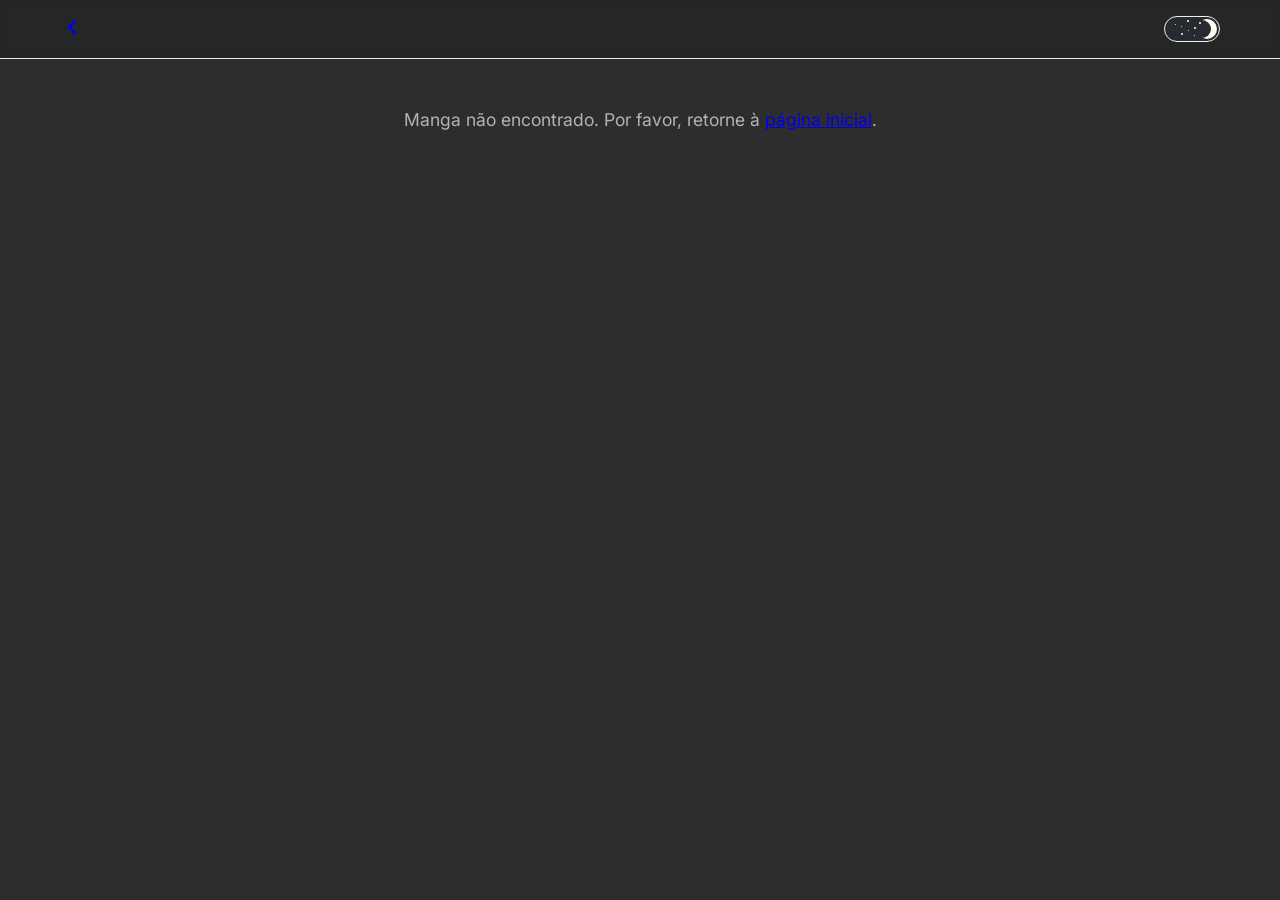
<file: volumes.html>
<!DOCTYPE html>
<html lang="pt-BR">
<head>
    <meta charset="UTF-8">
    <meta name="viewport" content="width=device-width, initial-scale=1.0">
    <title id="page-title">Carregando...</title>
    <link rel="stylesheet" href="css/style.css">
    <link rel="preconnect" href="https://fonts.googleapis.com">
    <link rel="preconnect" href="https://fonts.gstatic.com" crossorigin>
    <link href="https://fonts.googleapis.com/css2?family=Inter:wght@400;600;700&display=swap" rel="stylesheet">
</head>
<body data-theme="dark">

    <div class="wallpaper-bg" id="manga-wallpaper-bg"></div>

    <header class="manga-header">
        <div class="header-content">
            <a href="index.html" class="back-button" aria-label="Voltar para a coleção">
                <svg xmlns="http://www.w3.org/2000/svg" width="24" height="24" viewBox="0 0 24 24" fill="none" stroke="currentColor" stroke-width="2.5" stroke-linecap="round" stroke-linejoin="round"><path d="M15 18L9 12l6-6"/></svg>
            </a>
            <h1 id="header-manga-title" class="header-manga-title">Carregando...</h1>
            <button class="theme-switcher-grid" id="theme-switcher" aria-label="Switch theme">
                <div class="sun" aria-hidden="true"></div>
                <div class="moon-overlay" aria-hidden="true"></div>
                <div class="cloud-ball cloud-ball-left" aria-hidden="true"></div>
                <div class="cloud-ball cloud-ball-middle" aria-hidden="true"></div>
                <div class="cloud-ball cloud-ball-right" aria-hidden="true"></div>
                <div class="cloud-ball cloud-ball-top" aria-hidden="true"></div>
                <div class="star" id="star1" aria-hidden="true"></div>
                <div class="star" id="star2" aria-hidden="true"></div>
                <div class="star" id="star3" aria-hidden="true"></div>
                <div class="star" id="star4" aria-hidden="true"></div>
            </button>
        </div>
    </header>

    <main class="manga-detail-main">
        <div class="manga-detail-container">
            <!-- Coluna da Esquerda: Informações do Mangá -->
            <aside class="manga-detail-sidebar">
                <div class="sidebar-content">
                    <img id="manga-cover-image" src="" alt="Capa do Mangá" class="manga-cover-image">
                    <div class="manga-info">
                        <h1 id="manga-title">Carregando...</h1>
                        <p id="manga-synopsis">Carregando...</p>
                    </div>
                </div>
            </aside>

            <!-- Coluna da Direita: Volumes -->
            <div class="manga-detail-content">
                <div class="filter-controls-container">
                    <h2>Volumes</h2>
                    <div class="filter-controls">
                        <button class="filter-btn" data-filter="all">Todos os Volumes</button>
                        <button class="filter-btn" data-filter="Adquirido">Adquiridos</button>
                        <button class="filter-btn" data-filter="Faltando">Faltantes</button>
                    </div>
                </div>
                <div id="volumes-container" class="card-grid">
                    <!-- Volumes do mangá serão inseridos aqui -->
                </div>
            </div>
        </div>
    </main>

    <script src="js/theme.js"></script>
    <script type="module" src="js/volumes.js"></script>
</body>
</html>
</file>
<file: css/style.css>
/* Basic Reset & Root Variables */
:root {
    --background-color-light: #f0f0e8;
    --background-color-dark: #000000d2;
    --background-color-secondary-light: #ffffff;
    --background-color-tertiary-light: #e4e6eb;
    --text-color-light: #050505;
    --text-color-secondary-light: #65676b;
    --border-color-light: #1c2135;
    --border-color-dark: #f0f0e8;
    --accent-color: #007bff;
    --accent-color-darker: #0056b3;
    --accent-color-translucent: rgba(0, 123, 255, 0.1);
    --acquired-color: #28a745;
    --missing-color: #dc3545;
    --background-color-secondary-dark: #242526;
    --background-color-tertiary-dark: #3a3b3c;
    --text-color-dark: #e4e6eb;
    --text-color-secondary-dark: #b0b3b8;
    --acquired-color-dark: #208035;
    --missing-color-dark: #b02a37;
    --sun-color: #fabc1c;
    --moon-color: #fffdf2;
    --day-bg-color: #0dbdf6;
    --night-bg-color: #272a30;
    --cloud-color: #fffdf2;
    --star-color: #fffdf2;
    --card-shadow: 0 4px 12px rgba(0, 0, 0, 0.1);
    --card-shadow-hover: 0 6px 16px rgba(0, 0, 0, 0.12);
    --card-border-radius: 12px;
}

[data-theme='light'] {
    --background-color: var(--background-color-light);
    --background-color-secondary: var(--background-color-secondary-light);
    --background-color-secondary-rgb: 255, 255, 255;
    --background-color-tertiary: var(--background-color-tertiary-light);
    --text-color: var(--text-color-light);
    --text-color-secondary: var(--text-color-secondary-light);
    --border-color: var(--border-color-light);
    --btn-acquired-bg: var(--acquired-color);
    --btn-missing-bg: var(--missing-color);
}

[data-theme='dark'] {
    --background-color: var(--background-color-dark);
    --background-color-secondary: var(--background-color-secondary-dark);
    --background-color-secondary-rgb: 36, 37, 38;
    --background-color-tertiary: var(--background-color-tertiary-dark);
    --text-color: var(--text-color-dark);
    --text-color-secondary: var(--text-color-secondary-dark);
    --border-color: var(--border-color-dark);
    --btn-acquired-bg: var(--acquired-color-dark);
    --btn-missing-bg: var(--missing-color-dark);
}

* {
    margin: 0;
    padding: 0;
    box-sizing: border-box;
}

body {
    font-family: 'Inter', sans-serif;
    background-color: var(--background-color);
    color: var(--text-color);
    transition: background-color 0.8s ease, color 0.8s ease;
    font-size: 16px;
}

/* Initial Loading Animation */
#initial-loading-overlay {
    position: fixed;
    top: 0;
    left: 0;
    width: 100%;
    height: 100%;
    background-color: var(--background-color);
    z-index: 9999;
    display: flex;
    justify-content: center;
    align-items: center;
    opacity: 1;
    transition: opacity 0.5s ease-in-out;
}

.loading-grid-container {
    text-align: center;
}

.loading-cover-grid {
    padding: 50px;
    display: grid;
    grid-template-columns: repeat(10, 1fr);
    gap: 10px;
    width: 80vw;
    max-width: 1000px;
    margin: 0 auto;
}

.loading-cover-item {
    width: 100%;
    aspect-ratio: 2 / 3;
    background-size: cover;
    background-position: center;
    border-radius: 8px;
    opacity: 0;
    transform: scale(0.8);
    animation: cover-fade-in 0.8s forwards;
}

.loading-text {
    margin-top: 20px;
    font-size: 1.2rem;
    color: var(--text-color-secondary);
}

@keyframes cover-fade-in {
    to {
        opacity: 1;
        transform: scale(1);
    }
}

.main-wallpaper, .wallpaper-bg {
    position: fixed;
    top: 0;
    left: 0;
    width: 100%;
    height: 100%;
    z-index: -1;
    background-size: cover;
    background-position: center;
    opacity: 0;
    transition: opacity 0.5s ease-in-out;
    filter: blur(8px) brightness(0.6);
}

.main-wallpaper.visible, .wallpaper-bg.visible {
    opacity: 0.2;
}

header {
    padding: 15px 0;
    position: sticky;
    top: 0;
    z-index: 100;
    background-color: rgba(var(--background-color-secondary-rgb), 0.8);
    backdrop-filter: blur(10px);
    -webkit-backdrop-filter: blur(10px);
    border-bottom: 1px solid var(--border-color);
}

.header-content {
    max-width: 1200px;
    margin: 0 auto;
    padding: 0 20px;
    display: flex;
    justify-content: space-between;
    align-items: center;
}

.header-manga-title {
    font-size: 1.2rem;
    font-weight: 600;
    color: var(--text-color);
    text-align: center;
    position: absolute;
    left: 50%;
    transform: translateX(-50%);
    display: none; 
}

/* New Theme Switcher */
.theme-switcher-grid {
  display: grid;
  grid-template-columns: repeat(54, 1px);
  grid-template-rows: repeat(24, 1px);
  gap: 0;
  position: relative;
  background-color: var(--day-bg-color);
  border-radius: 49px;
  border: 1px solid var(--border-color-light);
  cursor: pointer;
  transition: background-color 0.8s ease, border-color 0.8s ease;
  appearance: none;
  padding: 0;
}

[data-theme='dark'] .theme-switcher-grid {
  background-color: var(--night-bg-color);
  border-color: var(--border-color-dark);
}

.sun {
  background-color: var(--sun-color);
  grid-column: 3 / 23;
  grid-row: 3 / 23;
  border-radius: 50%;
  transition: grid-column 0.8s ease, background-color 0.8s ease;
  height: 20px;
}

[data-theme='dark'] .sun {
  grid-column: 33 / 53;
  background-color: var(--moon-color);
}

.moon-overlay {
  position: absolute;
  border-radius: 50%;
  transition: left 0.8s ease, background-color 0.8s ease;
  z-index: 1;
  background-color: var(--day-bg-color);
}

[data-theme='dark'] .moon-overlay {
  display: block;
  left: calc(28 / 54 * 100%);
  top: calc(4 / 29 * 100%);
  width: 18px;
  height: 18px;
  background-color: var(--night-bg-color);
}

.cloud-ball {
  background-color: var(--cloud-color);
  border-radius: 50%;
  width: 9px;
  height: 9px;
  position: absolute;
  transition: all 0.8s ease;
  z-index: 2;
}

.cloud-ball-left {
  top: calc((8 / 24) * 100%);
  left: calc((12 / 54) * 100%);
}

.cloud-ball-middle {
  top: calc((8 / 24) * 100%);
  left: calc((17 / 54) * 100%);
}

.cloud-ball-right {
  top: calc((8 / 24) * 100%);
  left: calc((22 / 54) * 100%);
}

.cloud-ball-top {
  top: calc((6 / 24) * 100%);
  left: calc((17 / 54) * 100%);
}

[data-theme='dark'] .cloud-ball-left {
  top: calc((16 / 24) * 100%);
  left: calc((16 / 54) * 100%);
  width: 2px;
  height: 2px;
}

[data-theme='dark'] .cloud-ball-middle {
  top: calc((3 / 24) * 100%);
  left: calc((22 / 54) * 100%);
  width: 2px;
  height: 2px;
}

[data-theme='dark'] .cloud-ball-right {
  top: calc((10 / 24) * 100%);
  left: calc((29 / 54) * 100%);
  width: 2px;
  height: 2px;
}

[data-theme='dark'] .cloud-ball-top {
  top: calc((5 / 24) * 100%);
  left: calc((34 / 54) * 100%);
  width: 2px;
  height: 2px;
}

.star {
  background-color: var(--star-color);
  width: 1px;
  height: 1px;
  position: absolute;
  opacity: 0;
  transition: opacity 0.8s ease;
}

#star1 {
  top: calc((7 / 24) * 100%);
  left: calc((10 / 54) * 100%);
  border-radius: 50%;
}

#star2 {
  top: calc((9 / 24) * 100%);
  left: calc((16 / 54) * 100%);
  border-radius: 50%;
}

#star3 {
  top: calc((13 / 24) * 100%);
  left: calc((23 / 54) * 100%);
  border-radius: 50%;
}

#star4 {
  top: calc((18 / 24) * 100%);
  left: calc((29 / 54) * 100%);
  border-radius: 50%;
}

[data-theme='dark'] #star1,
[data-theme='dark'] #star2,
[data-theme='dark'] #star3,
[data-theme='dark'] #star4 {
  opacity: 1;
}

main {
    padding: 0;
}

.manga-detail-container {
    max-width: 1200px;
    margin: 0 auto;
    display: flex;
    align-items: flex-start;
    gap: 40px;
    padding: 30px 20px;
}

.manga-detail-sidebar {
    width: 300px;
    flex-shrink: 0;
    position: sticky;
    top: 90px; 
}

.sidebar-content {
    background-color: var(--background-color-secondary);
    border-radius: var(--card-border-radius);
    box-shadow: var(--card-shadow);
    overflow: hidden;
}

.manga-cover-image {
    width: 100%;
    aspect-ratio: 2 / 3;
    object-fit: cover;
    display: block;
}

.manga-info {
    padding: 20px;
}

.manga-info #manga-title {
    font-size: 1.5rem;
    font-weight: 700;
    margin-bottom: 10px;
}

.manga-info #manga-synopsis {
    font-size: 0.95rem;
    line-height: 1.6;
    color: var(--text-color-secondary);
}

.manga-detail-content {
    flex-grow: 1;
    min-width: 0;
}

.filter-controls-container {
    background-color: var(--background-color-secondary);
    padding: 15px 20px;
    border-radius: var(--card-border-radius);
    margin-bottom: 25px;
    display: flex;
    justify-content: space-between;
    align-items: center;
    box-shadow: var(--card-shadow);
}

.filter-controls-container h2 {
    font-size: 1.3rem;
    font-weight: 600;
    color: var(--text-color);
}

#search-bar {
    width: 100%;
    padding: 10px 15px;
    border: 1px solid var(--border-color);
    border-radius: 8px;
    background-color: var(--background-color-tertiary);
    color: var(--text-color);
    font-size: 1rem;
}

.filter-controls {
    display: flex;
    gap: 10px;
}

.filter-btn {
    padding: 8px 16px;
    border: none;
    border-radius: 8px;
    background-color: var(--background-color-tertiary);
    color: var(--text-color-secondary);
    font-weight: 600;
    cursor: pointer;
    transition: all 0.2s ease-in-out;
}

.filter-btn:hover {
    transform: translateY(-2px);
    box-shadow: 0 4px 8px rgba(0,0,0,0.1);
}

.filter-btn.active {
    color: #fff;
    box-shadow: 0 2px 4px rgba(0,0,0,0.2);
}

.filter-btn[data-filter="all"].active {
    background-color: var(--accent-color);
}

.filter-btn[data-filter="Adquirido"].active {
    background-color: var(--btn-acquired-bg);
}

.filter-btn[data-filter="Faltando"].active {
    background-color: var(--btn-missing-bg);
}

.card-grid {
    display: grid;
    grid-template-columns: repeat(auto-fill, minmax(160px, 1fr));
    gap: 25px;
    transition: opacity 0.3s ease-out;
}

.card-grid.grid-faded {
    opacity: 0;
}

.no-results {
    grid-column: 1 / -1;
    text-align: center;
    font-size: 1.1rem;
    color: var(--text-color-secondary);
    padding: 50px 0;
}

.card {
    background-color: var(--background-color-secondary);
    border-radius: var(--card-border-radius);
    overflow: hidden;
    box-shadow: var(--card-shadow);
    transition: transform 0.2s, box-shadow 0.2s;
    display: flex;
    flex-direction: column;
    cursor: pointer;
    position: relative;
}

.card:hover {
    transform: translateY(-4px);
    box-shadow: var(--card-shadow-hover);
}

.card-image-container {
    width: 100%;
    position: relative;
    aspect-ratio: 2 / 3;
}

.card-image {
    position: absolute;
    top: 0;
    left: 0;
    width: 100%;
    height: 100%;
    object-fit: cover;
}

.card-content {
    padding: 12px;
    position: relative;
}

.card-title {
    font-size: 0.95rem;
    font-weight: 600;
    white-space: nowrap;
    overflow: hidden;
    text-overflow: ellipsis;
}

.card-subtitle {
    font-size: 0.8rem;
    color: var(--text-color-secondary);
    margin-top: 2px;
}

.card-volume-count {
    position: absolute;
    top: 8px;
    right: 8px;
    background-color: rgba(0, 0, 0, 0.7);
    color: white;
    font-size: 0.75rem;
    font-weight: 600;
    padding: 4px 8px;
    border-radius: 6px;
}

/* --- Shared Element Transition --- */
.loading-overlay {
    position: fixed;
    top: 0;
    left: 0;
    width: 100%;
    height: 100%;
    background-color: rgba(0, 0, 0, 0.7);
    backdrop-filter: blur(10px);
    display: flex;
    align-items: center;
    justify-content: center;
    z-index: 200;
    opacity: 0;
    transition: opacity 0.3s ease-in-out;
}

.loading-overlay.visible {
    opacity: 1;
}

.loading-card {
    width: 80vw;
    height: 80vh;
    max-width: 1000px;
    max-height: 700px;
    background-size: cover;
    background-position: center;
    border-radius: 16px;
    box-shadow: 0 10px 30px rgba(0,0,0,0.3);
    overflow: hidden;
}

.loading-content {
    display: flex;
    height: 100%;
    padding: 40px;
    background: linear-gradient(to right, rgba(0,0,0,0.6), rgba(0,0,0,0.8));
}

.loading-cover {
    width: 30%;
    aspect-ratio: 2 / 3;
    object-fit: cover;
    border-radius: 16px;
    flex-shrink: 0;
    transition: opacity 0.3s ease-in;
}

.loading-info {
    color: white;
    padding-left: 30px;
    display: flex;
    flex-direction: column;
    justify-content: center;
    transition: opacity 0.3s ease-in;
    overflow: hidden;
}

.loading-info h2 {
    font-size: 2.2rem;
    margin-bottom: 15px;
}

.loading-info p {
    font-size: 1rem;
    line-height: 1.6;
    margin-bottom: 20px;
    max-height: 200px; 
    overflow-y: auto;
    padding-right: 15px;
}

/* New Loading Volumes Grid */
.loading-volumes-grid {
    display: grid;
    grid-template-columns: repeat(auto-fill, minmax(45px, 1fr));
    gap: 10px;
    padding-top: 15px;
    border-top: 1px solid rgba(255,255,255,0.2);
}

.loading-volume-item {
    width: 100%;
    aspect-ratio: 2 / 3;
    background-size: cover;
    background-position: center;
    border-radius: 4px;
    opacity: 0;
    transform: scale(0.8);
    animation: cover-fade-in 0.6s forwards;
}

.flying-clone {
    z-index: 300;
    object-fit: cover;
    position: fixed;
    transition: top 0.4s ease-in-out, left 0.4s ease-in-out, width 0.4s ease-in-out, height 0.4s ease-in-out, border-radius 0.4s ease-in-out;
}


@media (max-width: 900px) {
    .manga-detail-container {
        flex-direction: column;
        gap: 25px;
    }
    .manga-detail-sidebar {
        width: 100%;
        position: static;
    }
    .sidebar-content {
        display: flex;
        align-items: flex-start;
        gap: 20px;
    }
    .manga-cover-image {
        width: 150px;
        flex-shrink: 0;
    }
    .header-manga-title {
        display: block; 
    }
    #collection-sidebar .manga-info #manga-title { 
        display: block;
    }
    .manga-info #manga-title {
        display: none; 
    }
    #collection-sidebar .manga-info {
        width: 100%;
    }
}

@media (max-width: 768px) {
    .loading-content {
        flex-direction: column;
        align-items: center;
        padding: 20px;
    }
    .loading-cover {
        width: 40%;
        height: auto;
        margin-bottom: 20px;
    }
    .loading-info {
        padding-left: 0;
        text-align: center;
    }
    .loading-info p {
        max-height: 150px;
        padding-right: 0;
    }
    .loading-info h2 {
        font-size: 1.8rem;
    }
}

@media (max-width: 600px) {
    .header-content {
        padding: 0 15px;
    }
    .manga-detail-container {
        padding: 20px 15px;
    }
    .filter-controls-container {
        flex-direction: column;
        align-items: stretch;
        gap: 15px;
    }
    .filter-controls {
        justify-content: center;
    }
    .card-grid {
        grid-template-columns: repeat(auto-fill, minmax(130px, 1fr));
        gap: 20px;
    }
    .sidebar-content {
        flex-direction: column;
    }
    .manga-cover-image {
        width: 100%;
    }
    .loading-cover-grid {
        grid-template-columns: repeat(5, 1fr);
        gap: 8px;
        padding: 20px;
    }

    .loading-text {
        font-size: 1rem;
    }

    .loading-card {
        width: 90vw;
        height: 90vh;
    }

    .loading-cover {
        width: 50%;
    }

    .loading-info h2 {
        font-size: 1.5rem;
    }

    .loading-info p {
        max-height: 120px;
    }

    .loading-volumes-grid {
        grid-template-columns: repeat(auto-fill, minmax(40px, 1fr));
        gap: 8px;
    }
}

@media (max-width: 400px) {
    .loading-cover-grid {
        grid-template-columns: repeat(4, 1fr);
        gap: 5px;
        padding: 15px;
    }

    .loading-card {
        width: 95vw;
        height: 95vh;
    }

    .loading-cover {
        width: 60%;
    }
}
</file>
